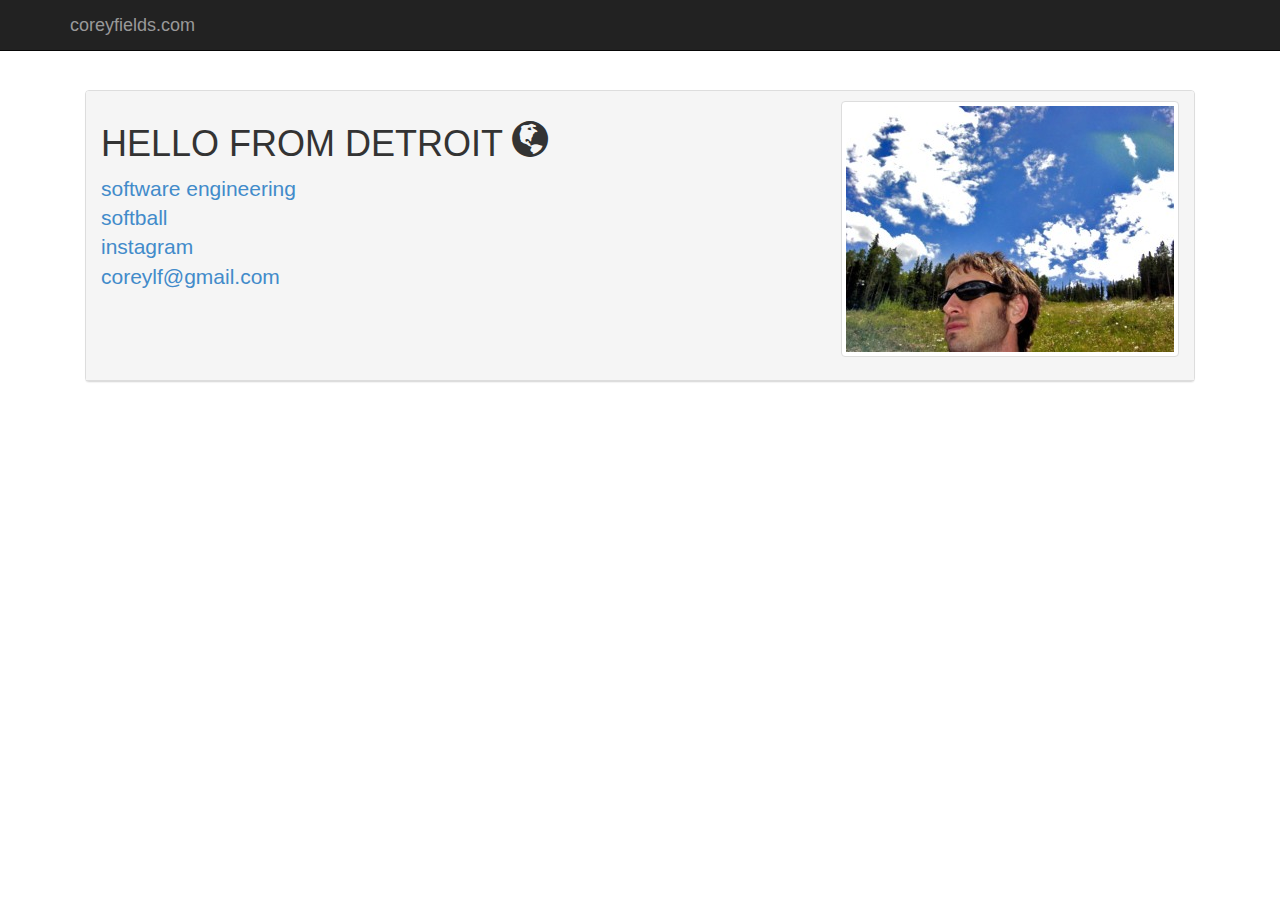
<file: index.html>
<!DOCTYPE html>
<html lang="en">
  <head>
    <meta charset="utf-8">
    <meta http-equiv="X-UA-Compatible" content="IE=edge">
    <meta name="viewport" content="width=device-width, initial-scale=1.0">
    <meta name="description" content="">
    <meta name="author" content="">
    <!--link rel="shortcut icon" href="../../docs-assets/ico/favicon.png"-->

    <title>coreyfields.com</title>

    <!-- Bootstrap core CSS -->
    <link href="css/bootstrap.css" rel="stylesheet">

    <!-- Custom styles for this template -->
    <link href="css/starter-template.css" rel="stylesheet">

    <!-- Just for debugging purposes. Don't actually copy this line! -->
    <!--[if lt IE 9]><script src="../../docs-assets/js/ie8-responsive-file-warning.js"></script><![endif]-->

    <!-- HTML5 shim and Respond.js IE8 support of HTML5 elements and media queries -->
    <!--[if lt IE 9]>
      <script src="https://oss.maxcdn.com/libs/html5shiv/3.7.0/html5shiv.js"></script>
      <script src="https://oss.maxcdn.com/libs/respond.js/1.3.0/respond.min.js"></script>
    <![endif]-->
  </head>

  <body>
<div class="navbar navbar-inverse navbar-fixed-top" role="navigation">
<div class="container">
<div class="navbar-header"><!--button type="button" class="navbar-toggle" data-toggle="collapse" data-target=".navbar-collapse">
            <span class="sr-only">Toggle navigation</span>
            <span class="icon-bar"></span>
            <span class="icon-bar"></span>
            <span class="icon-bar"></span>
          </button--> <a class="navbar-brand">coreyfields.com</a></div>
<!--div class="collapse navbar-collapse">
          <ul class="nav navbar-nav">
            <li class="active"><a href="#">Home</a></li>
            <li><a href="#about">About</a></li>
            <li><a href="#contact">Contact</a></li>
          </ul>
        </div--><!--/.nav-collapse --></div>
</div>
<div class="container">
<div class="starter-template">
<div class="panel panel-default">
<div class="panel-heading">
<div class="pull-right"><img src="me.jpg" class="img-thumbnail" />
</div>
  <h1>HELLO FROM DETROIT <span class="glyphicon glyphicon-globe"></span></h1>
  <p class="lead">
    <a href="portfolio" target="1">software engineering</a><br />
    <!--a href="photoarchive" target="1">(old) photos</a><br /-->
    <a href="saclunch" target="2">softball</a><br />
    <a href="http://www.instagram.com/coreylennonfields" target="3">instagram</a><br />
    <!--a href="http://www.youtube.com/user/chocolatezowie/videos" target="4">youtube</a><br /-->
    <a href="mailto:coreylf@gmail.com">coreylf@gmail.com</a><br />
    <br /><br />
  </p>
</div>
</div>
</div>
</div>
<!-- /.container -->
<p></p>
<!-- Bootstrap core JavaScript
    ================================================== -->
<p></p>
<!-- Placed at the end of the document so the pages load faster -->
<p></p>
<!--script src="js/bootstrap.min.js"></script-->
<p></p>
<div style="position:absolute;filter:alpha(opacity=0);opacity:0.001;z-index:10;">                                                                                                </div></body>
</html>
</file>
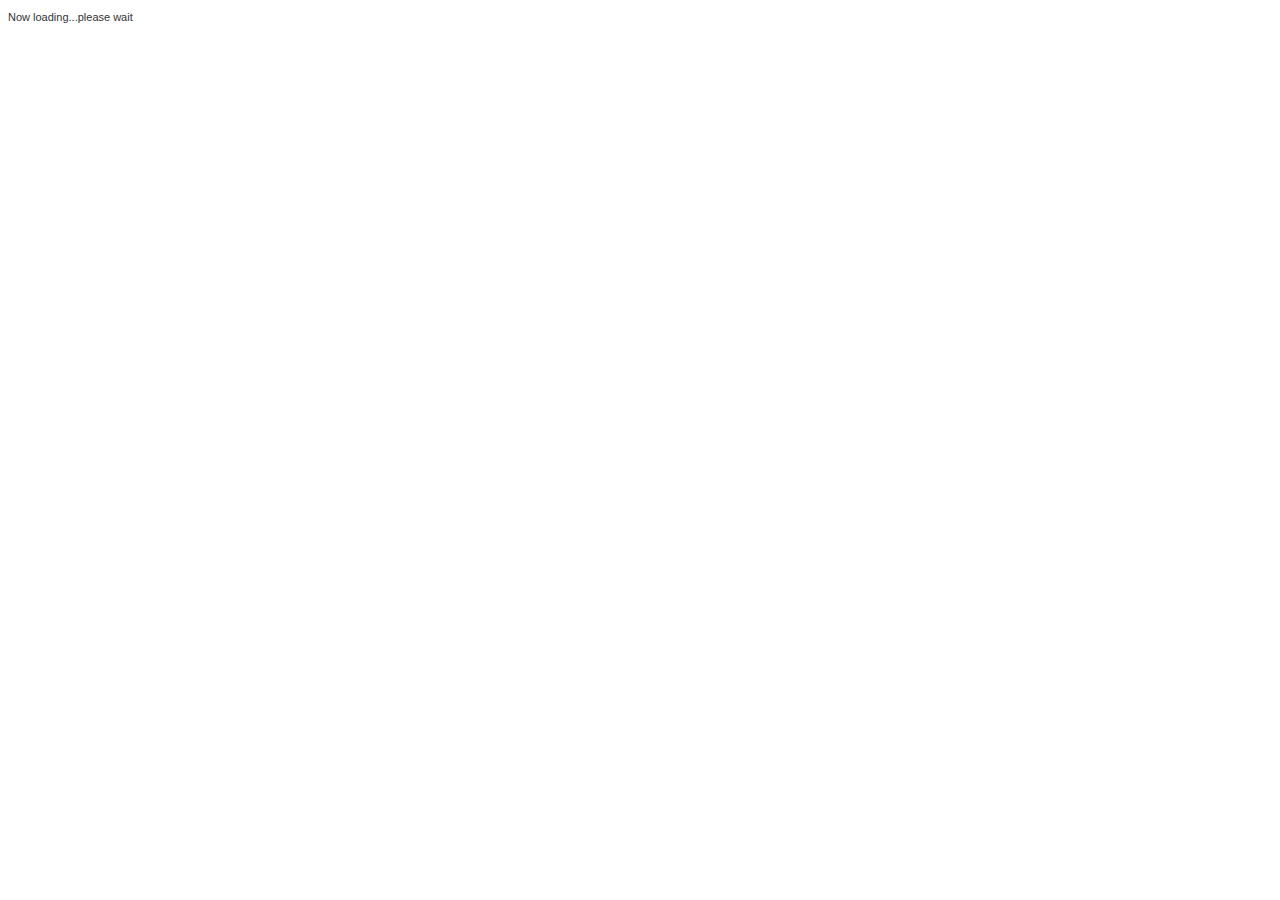
<file: saclunch/subModal/loading.html>
<!DOCTYPE html PUBLIC "-//W3C//DTD XHTML 1.0 Transitional//EN" "http://www.w3.org/TR/xhtml1/DTD/xhtml1-transitional.dtd">
<html xmlns="http://www.w3.org/1999/xhtml">
<head>
<meta http-equiv="Content-Type" content="text/html; charset=iso-8859-1" />
	<title>Loading Modal Content</title>
	<link rel="stylesheet" type="text/css" href="style.css" />
</head>
<body>
	<p>
	Now loading...please wait
	</p>
</body>
</html>
</file>
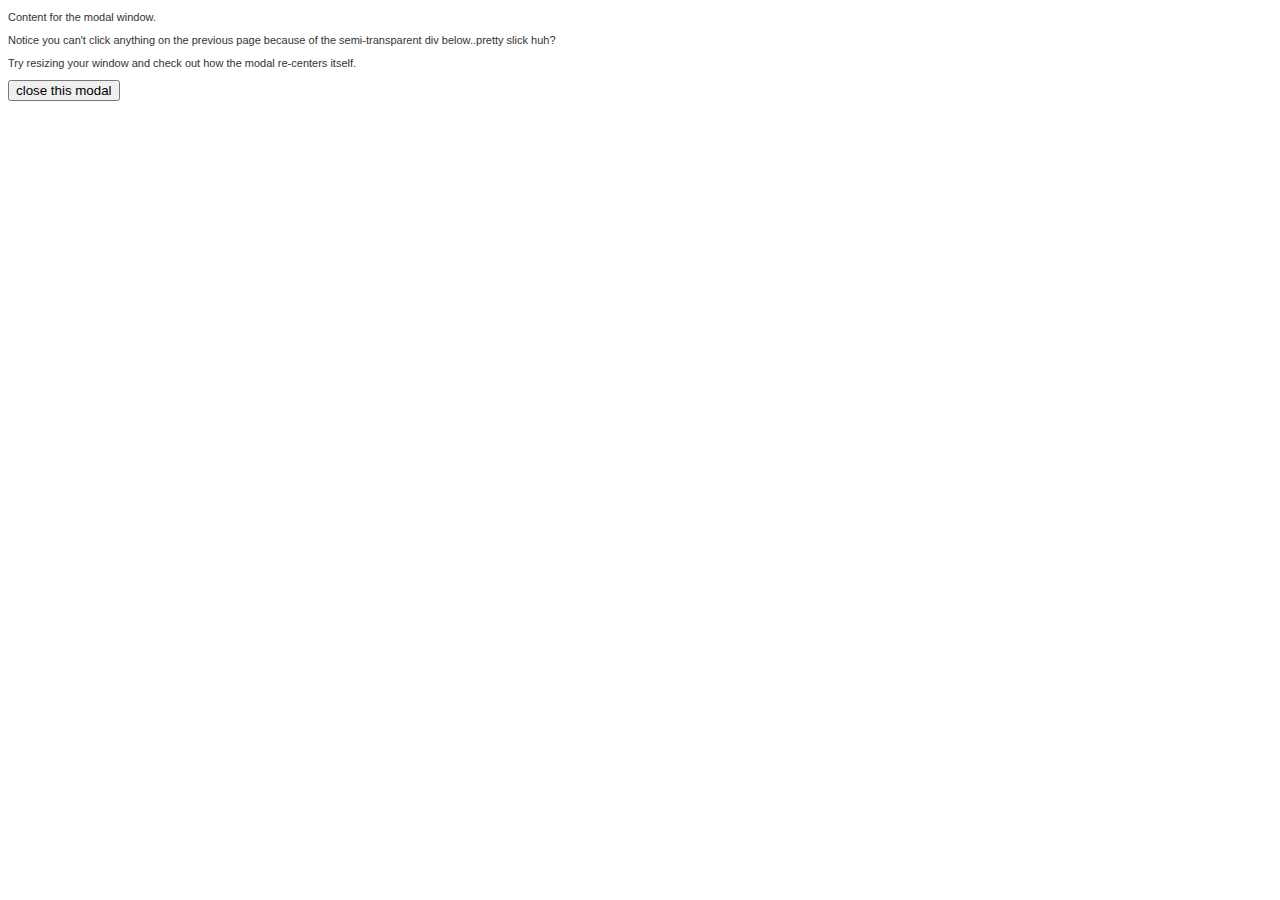
<file: saclunch/subModal/modalContent.html>
<!DOCTYPE html PUBLIC "-//W3C//DTD XHTML 1.0 Transitional//EN" "http://www.w3.org/TR/xhtml1/DTD/xhtml1-transitional.dtd">
<html xmlns="http://www.w3.org/1999/xhtml">
<head>
	<meta http-equiv="Content-Type" content="text/html; charset=iso-8859-1" />
	<title>My Modal Content</title>
	<link rel="stylesheet" type="text/css" href="style.css" />
</head>
<body>
	<p>
	Content for the modal window.
	</p>
	<p>
	Notice you can't click anything on the previous page because of the semi-transparent div below..pretty slick huh?
	</p>
	<p>
	Try resizing your window and check out how the modal re-centers itself.
	</p>
	<button onclick="window.top.hidePopWin()">close this modal</button>
</body>
</html>
</file>
<file: css/starter-template.css>
body {
  padding-top: 50px;
}
.starter-template {
  padding: 40px 15px;
  text-align: left;
}
</file>
<file: saclunch/subModal/style.css>
body {
	background-color: #ffffff;
}

body, html, input {
	font-family:Verdana, Arial, Helvetica, sans-serif;
	font-size:11px;
	color: #333333;
}

.info {
	font-style:italic;
	font-size: 0.9em;
	color: #666666;
}
</file>
